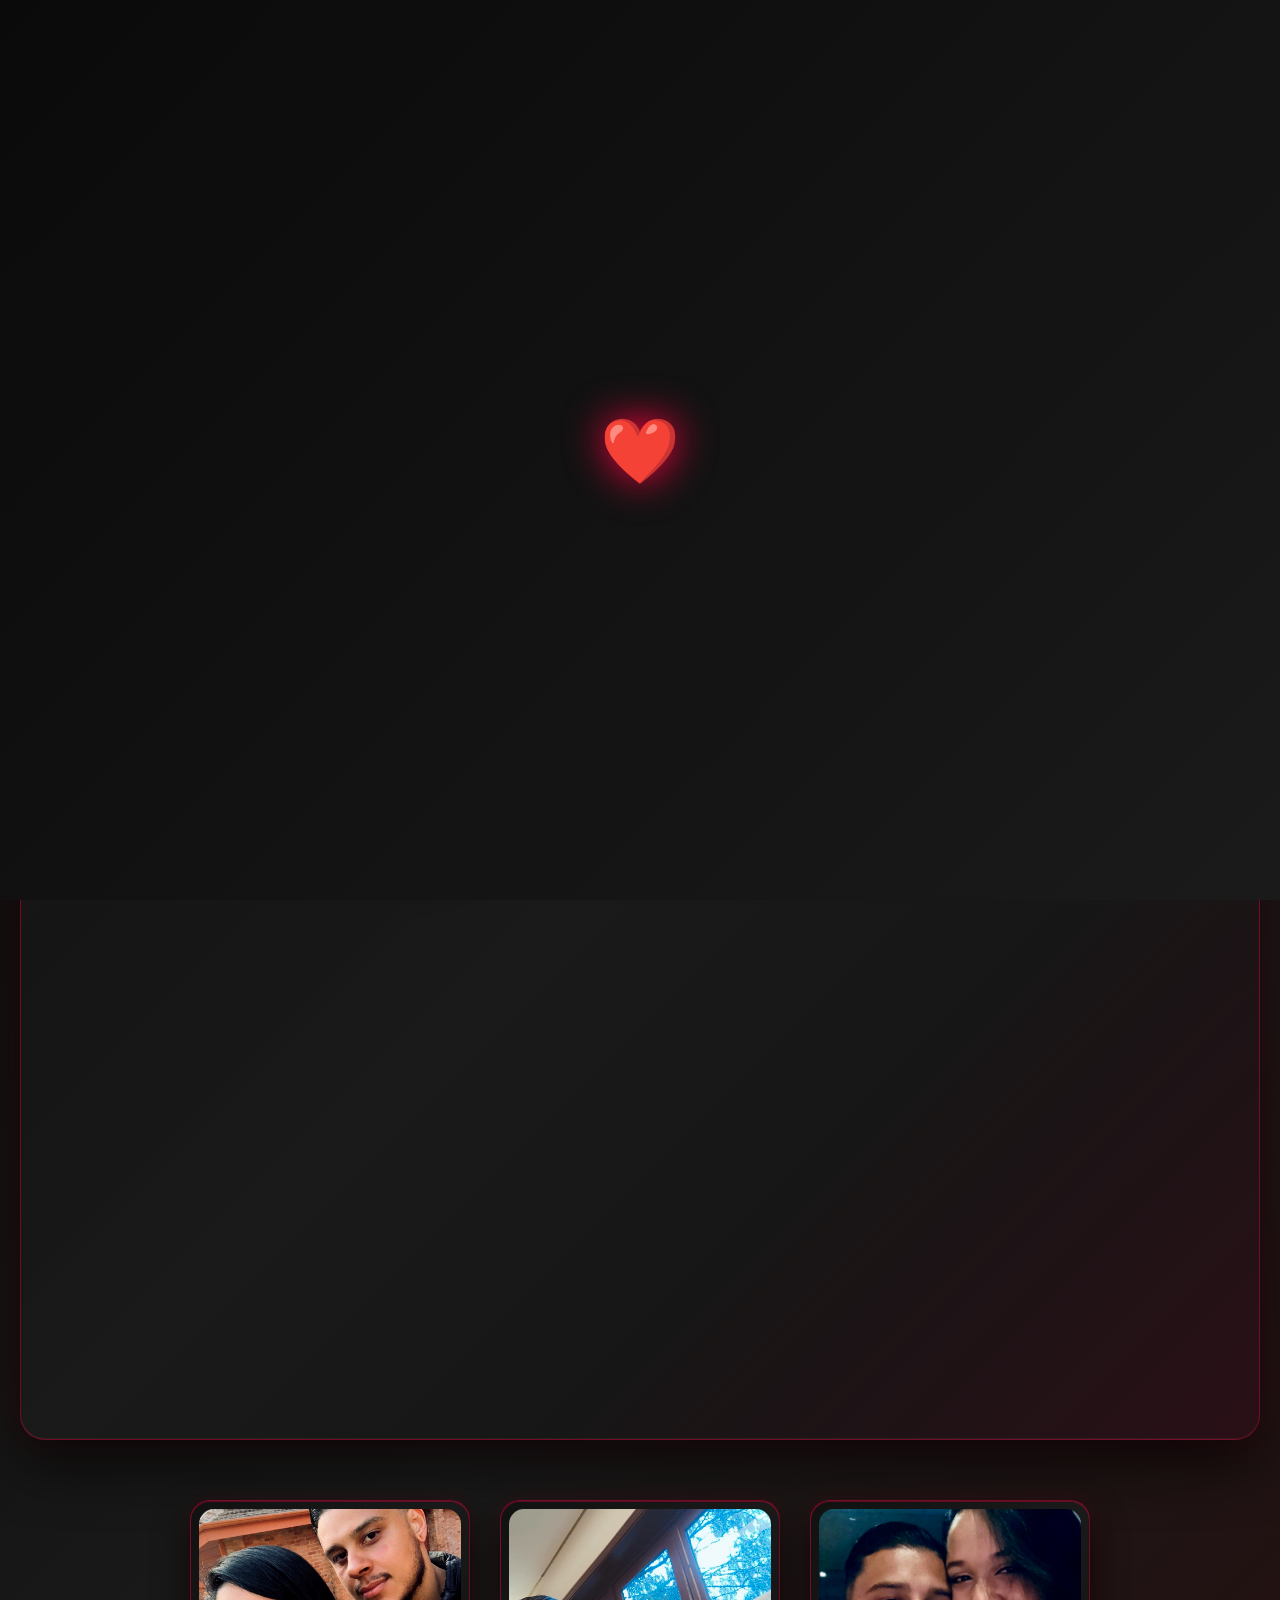
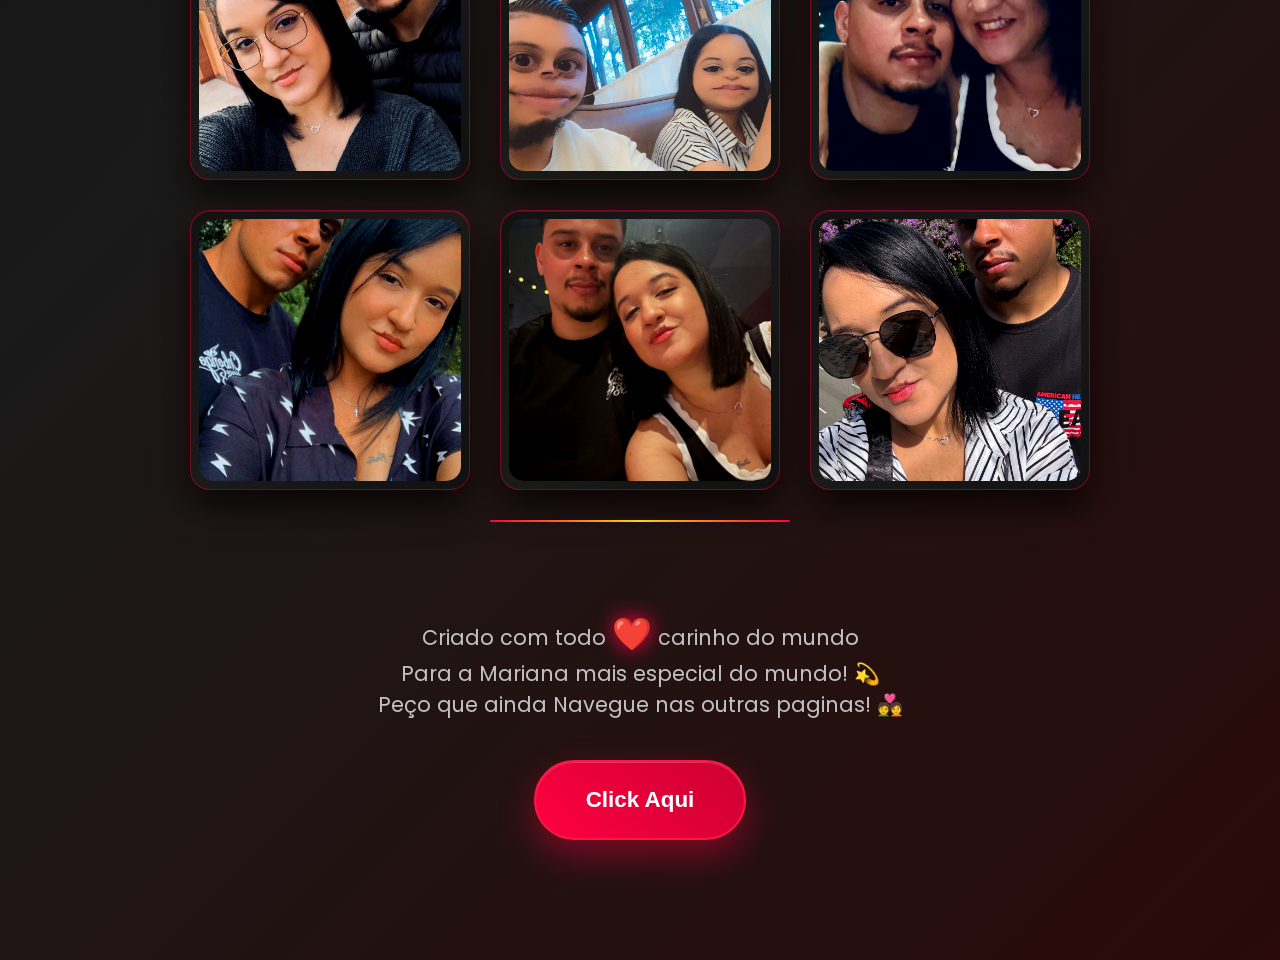
<file: index.html>
<!DOCTYPE html>
<html lang="pt-br">

<head>
    <meta charset="UTF-8">
    <meta name="viewport" content="width=device-width, initial-scale=1.0">
    <link rel="stylesheet" href="./src/style/index.css">
    <script src="./src/js/index.js" defer></script>
    <title>Para Minha Princesa ❤️</title>
</head>

<body>
    <!-- Overlay de loading -->
    <div class="loading-overlay">
        <div class="loading-heart">❤️</div>
    </div>

    <!-- Cursor personalizado -->
    <div class="custom-cursor"></div>

    <!-- Partículas de fundo -->
    <div class="particles"></div>

    <!-- Efeito de ondas -->
    <div class="wave-bg"></div>

    <div class="container">
        <header class="header">
            <h1>Para Minha <span class="girlfriend-name"></span></h1>
            <p>Uma declaração de amor criada especialmente para você ❤️</p>
        </header>

        <main class="love-card">
            <h2>Minha Baixinha Brava 💕</h2>
            <div class="love-message">
                <p><span class="girlfriend-name"></span>, você é a razão de tornar meus dias mais alegres e o último
                    pensamento antes de dormir. Desde que você foi embora da minha vida, cada dia se tornou menos
                    colorido.</p>
                <br>
                <p>Você marcou minha vida, de uma forma que não sei explicar, mas saiba que mesmo que eu nunca tenha
                    falado, você era meu porto seguro. Com você descobri que o amor verdadeiro não é apenas um
                    sentimento, é um lar, é paz, é a certeza de que encontrei minha pessoa para sempre! ❤️</p>
            </div>

            <button class="surprise-btn" onclick="showSurprise()">
                    ✨ Uma Surpresa Especial ✨
            </button>

            <div class="special-message" id="specialMessage">
                <h3>💖 Do Fundo Do Meu Coração 💖</h3>
                <p><span class="girlfriend-name"></span>, você é o presente mais lindo que a vida me deu. Cada sorriso
                    seu ilumina meu mundo, cada abraço seu me faz sentir em casa, cada "eu te amo" me fazia sentir muito
                    feliz.</p>
                <br>
                <p>Obrigada por tudo que fez para mim, ultimamente só peço a Deus que ele possa nos curar, e que possa
                    tocar no seu coração para que me perdoe de todas atitudes, não fui um namorado perfeito para você,
                    mas sei que sinto ainda uma unica linha que coinecta nós dois.💝</p>
            </div>
        </main>

        <section class="photo-gallery">
            <div class="photo-frame">
                <img src="./src/img/amor1.jpg" alt="Nossa primeira foto juntos"
                    onerror="this.style.display='none'; this.parentNode.innerHTML='📸<br><small>Foto 1</small>';">
            </div>
            <div class="photo-frame">
                <img src="./src/img/amor2.jpg" alt="Momento especial"
                    onerror="this.style.display='none'; this.parentNode.innerHTML='💕<br><small>Foto 2</small>';">
            </div>
            <div class="photo-frame">
                <img src="./src/img/amor3.jpg" alt="Lembrança querida"
                    onerror="this.style.display='none'; this.parentNode.innerHTML='🌹<br><small>Foto 3</small>';">
            </div>
            <div class="photo-frame">
                <img src="./src/img/amor4.jpg" alt="Nosso amor"
                    onerror="this.style.display='none'; this.parentNode.innerHTML='✨<br><small>Foto 4</small>';">
            </div>
            <div class="photo-frame">
                <img src="./src/img/amor5.jpg" alt="Momento único"
                    onerror="this.style.display='none'; this.parentNode.innerHTML='💖<br><small>Foto 5</small>';">
            </div>
            <div class="photo-frame">
                <img src="./src/img/amor6.jpg" alt="Para sempre"
                    onerror="this.style.display='none'; this.parentNode.innerHTML='🥰<br><small>Foto 6</small>';">
            </div>
        </section>

        <footer class="footer">
            <p>Criado com todo <span class="heart-beat">❤️</span> carinho do mundo</p>
            <p>Para a <span class="girlfriend-name"></span> mais especial do mundo! 💫</p>
            <p>Peço que ainda Navegue nas outras paginas! 💑</p>
            <button class="surprise-btn" ><a href="./src/pages/home.html">Click Aqui</a></button>
        </footer>
    </div>
</body>

</html>
</file>
<file: src/style/index.css>
@import url(./reset.css);

/* Cursor personalizado dark */
.custom-cursor {
    position: fixed;
    width: 20px;
    height: 20px;
    background: radial-gradient(circle, var(--accent-red), var(--deep-red));
    border-radius: 50%;
    pointer-events: none;
    z-index: 9999;
    transition: transform 0.1s ease;
    box-shadow: 0 0 20px var(--accent-red);
    border: 2px solid var(--neon-red);
}

.cursor-trail {
    position: fixed;
    width: 6px;
    height: 6px;
    background: rgba(255, 0, 64, 0.6);
    border-radius: 50%;
    pointer-events: none;
    z-index: 9998;
}

/* Partículas vermelhas */
.particles {
    position: fixed;
    top: 0;
    left: 0;
    width: 100%;
    height: 100%;
    pointer-events: none;
    z-index: 1;
}

.particle {
    position: absolute;
    width: 3px;
    height: 3px;
    background: radial-gradient(circle, var(--accent-red), transparent);
    border-radius: 50%;
    animation: float-particle 8s linear infinite;
}

@keyframes float-particle {
    0% {
        transform: translateY(100vh) rotate(0deg);
        opacity: 0;
    }

    10% {
        opacity: 1;
    }

    90% {
        opacity: 1;
    }

    100% {
        transform: translateY(-10vh) rotate(360deg);
        opacity: 0;
    }
}

/* Efeito de ondas dark */
.wave-bg {
    position: fixed;
    top: 0;
    left: 0;
    width: 100%;
    height: 100%;
    background:
        radial-gradient(circle at 20% 50%, rgba(255, 0, 64, 0.1) 0%, transparent 50%),
        radial-gradient(circle at 80% 20%, rgba(204, 0, 51, 0.1) 0%, transparent 50%),
        radial-gradient(circle at 40% 80%, rgba(153, 0, 38, 0.1) 0%, transparent 50%);
    animation: wave-move 10s ease-in-out infinite;
    z-index: 2;
}

@keyframes wave-move {

    0%,
    100% {
        transform: scale(1) rotate(0deg);
    }

    50% {
        transform: scale(1.2) rotate(3deg);
    }
}

/* Container principal */
.container {
    max-width: 1400px;
    margin: 0 auto;
    padding: 20px;
    position: relative;
    z-index: 10;
}

/* Header dark theme */
.header {
    text-align: center;
    margin-bottom: 60px;
    position: relative;
    animation: slideDown 1.5s cubic-bezier(0.68, -0.55, 0.265, 1.55);
}

.header::before {
    content: '';
    position: absolute;
    top: -20px;
    left: 50%;
    transform: translateX(-50%);
    width: 200px;
    height: 4px;
    background: linear-gradient(90deg, var(--accent-red), var(--gold), var(--accent-red));
    border-radius: 2px;
    animation: glow-line 3s ease-in-out infinite alternate;
}

@keyframes glow-line {
    0% {
        box-shadow: 0 0 5px var(--accent-red);
    }

    100% {
        box-shadow: 0 0 25px var(--accent-red), 0 0 35px var(--neon-red);
    }
}

.header h1 {
    font-size: 4.5rem;
    font-weight: 800;
    background: linear-gradient(45deg, var(--accent-red), var(--gold), var(--neon-red), var(--silver));
    background-size: 400% 400%;
    -webkit-background-clip: text;
    -webkit-text-fill-color: transparent;
    background-clip: text;
    animation: gradient-shift 4s ease infinite, text-glow 2s ease-in-out infinite alternate;
    margin-bottom: 20px;
    position: relative;
}

@keyframes gradient-shift {
    0% {
        background-position: 0% 50%;
    }

    50% {
        background-position: 100% 50%;
    }

    100% {
        background-position: 0% 50%;
    }
}

@keyframes text-glow {
    0% {
        filter: drop-shadow(0 0 10px var(--accent-red));
    }

    100% {
        filter: drop-shadow(0 0 25px var(--accent-red)) drop-shadow(0 0 35px var(--neon-red));
    }
}

.header p {
    font-size: 1.4rem;
    color: var(--silver);
    font-weight: 300;
    letter-spacing: 1px;
    animation: pulse-text 3s ease-in-out infinite;
}

@keyframes pulse-text {

    0%,
    100% {
        opacity: 0.7;
        transform: scale(1);
    }

    50% {
        opacity: 1;
        transform: scale(1.05);
    }
}

/* Nome da namorada */
.girlfriend-name::before {
    content: var(--girlfriend-name);
}

/* Card principal dark theme melhorado */
.love-card {
    background: linear-gradient(135deg,
            rgba(17, 17, 17, 0.95) 0%,
            rgba(26, 26, 26, 0.9) 50%,
            rgba(17, 17, 17, 0.95) 100%);
    backdrop-filter: blur(30px);
    border-radius: 25px;
    padding: 50px 40px;
    margin: 40px 0;
    box-shadow:
        0 20px 60px rgba(0, 0, 0, 0.8),
        inset 0 1px 0 rgba(255, 0, 64, 0.3),
        0 0 40px rgba(255, 0, 64, 0.15),
        inset 0 -1px 0 rgba(255, 255, 255, 0.05);
    border: 1px solid rgba(255, 0, 64, 0.4);
    animation: card-float 8s ease-in-out infinite;
    text-align: center;
    position: relative;
    transition: all 0.4s cubic-bezier(0.23, 1, 0.32, 1);
}

.love-card:hover {
    transform: translateY(-5px) scale(1.01);
    box-shadow:
        0 30px 80px rgba(0, 0, 0, 0.9),
        inset 0 1px 0 rgba(255, 0, 64, 0.4),
        0 0 60px rgba(255, 0, 64, 0.25),
        inset 0 -1px 0 rgba(255, 255, 255, 0.1);
    border-color: rgba(255, 0, 64, 0.6);
}

@keyframes card-float {

    0%,
    100% {
        transform: translateY(0px);
    }

    50% {
        transform: translateY(-8px);
    }
}

.love-card::before {
    content: '';
    position: absolute;
    top: 0;
    left: 0;
    right: 0;
    bottom: 0;
    background: linear-gradient(135deg,
            rgba(255, 0, 64, 0.1) 0%,
            transparent 30%,
            transparent 70%,
            rgba(255, 0, 64, 0.1) 100%);
    border-radius: 25px;
    z-index: -1;
    animation: subtle-glow 6s ease-in-out infinite alternate;
}

@keyframes subtle-glow {
    0% {
        opacity: 0.3;
    }

    100% {
        opacity: 0.6;
    }
}

.love-card h2 {
    font-size: 3.2rem;
    font-weight: 700;
    background: linear-gradient(45deg, var(--white), var(--silver), var(--gold));
    -webkit-background-clip: text;
    -webkit-text-fill-color: transparent;
    background-clip: text;
    margin-bottom: 40px;
    animation: title-shine 2s ease-in-out infinite;
}

@keyframes title-shine {

    0%,
    100% {
        filter: brightness(1);
    }

    50% {
        filter: brightness(1.3);
    }
}

.love-message {
    font-size: 1.4rem;
    line-height: 1.8;
    color: var(--silver);
    margin-bottom: 50px;
    font-weight: 300;
    letter-spacing: 0.5px;
    animation: message-glow 4s ease-in-out infinite alternate;
}

@keyframes message-glow {
    0% {
        text-shadow: 0 0 10px rgba(192, 192, 192, 0.3);
    }

    100% {
        text-shadow: 0 0 20px rgba(192, 192, 192, 0.6), 0 0 30px rgba(255, 0, 64, 0.2);
    }
}

/* Botão dark theme */
.surprise-btn  {
    background: linear-gradient(45deg, var(--accent-red), var(--deep-red));
    color: var(--white);
    border: none;
    padding: 25px 50px;
    font-size: 1.4rem;
    font-weight: 600;
    border-radius: 60px;
    cursor: pointer;
    position: relative;
    overflow: hidden;
    transition: all 0.3s cubic-bezier(0.68, -0.55, 0.265, 1.55);
    margin: 40px 0;
    box-shadow:
        0 15px 35px rgba(255, 0, 64, 0.4),
        inset 0 1px 0 rgba(255, 255, 255, 0.2);
    animation: btn-pulse 3s ease-in-out infinite;
    border: 2px solid var(--neon-red);
}

.surprise-btn::before {
    content: '';
    position: absolute;
    top: 0;
    left: -100%;
    width: 100%;
    height: 100%;
    background: linear-gradient(90deg, transparent, rgba(96, 6, 171, 0.3), transparent);
    transition: left 0.5s;
}

.surprise-btn:hover::before {
    left: 100%;
}

.surprise-btn:hover {
    transform: translateY(-5px) scale(1.05);
    box-shadow:
        0 25px 50px rgba(255, 0, 64, 0.6),
        0 0 30px var(--gold);
}

@keyframes btn-pulse {

    0%,
    100% {
        box-shadow: 0 15px 35px rgba(255, 0, 64, 0.4);
    }

    50% {
        box-shadow: 0 15px 35px rgba(255, 0, 64, 0.6), 0 0 20px var(--gold);
    }
}

/* Galeria de fotos - 3 por linha mobile-first */
.photo-gallery {
    display: grid;
    grid-template-columns: repeat(3, 1fr);
    gap: 15px;
    margin: 60px 0;
    perspective: 1000px;
}

.photo-frame {
    aspect-ratio: 1;
    background: linear-gradient(135deg,
            var(--card-black) 0%,
            var(--secondary-black) 50%,
            var(--card-black) 100%);
    border-radius: 20px;
    padding: 8px;
    box-shadow:
        0 15px 35px rgba(0, 0, 0, 0.8),
        inset 0 1px 0 rgba(255, 0, 64, 0.3),
        0 0 25px rgba(255, 0, 64, 0.1);
    position: relative;
    overflow: hidden;
    transition: all 0.4s cubic-bezier(0.23, 1, 0.32, 1);
    animation: frame-float 5s ease-in-out infinite;
    border: 1px solid rgba(255, 0, 64, 0.4);
}

.photo-frame:nth-child(1) {
    animation-delay: 0s;
}

.photo-frame:nth-child(2) {
    animation-delay: 0.3s;
}

.photo-frame:nth-child(3) {
    animation-delay: 0.6s;
}

.photo-frame:nth-child(4) {
    animation-delay: 0.9s;
}

.photo-frame:nth-child(5) {
    animation-delay: 1.2s;
}

.photo-frame:nth-child(6) {
    animation-delay: 1.5s;
}

@keyframes frame-float {

    0%,
    100% {
        transform: translateY(0px);
    }

    50% {
        transform: translateY(-8px);
    }
}

.photo-frame img {
    width: 100%;
    height: 100%;
    object-fit: cover;
    border-radius: 15px;
    transition: all 0.4s ease;
    filter: brightness(0.95) contrast(1.15) saturate(1.1);
}

.photo-frame::before {
    content: '';
    position: absolute;
    top: 0;
    left: 0;
    right: 0;
    bottom: 0;
    background: linear-gradient(135deg,
            rgba(255, 0, 64, 0.2) 0%,
            transparent 50%,
            rgba(255, 0, 64, 0.2) 100%);
    border-radius: 20px;
    opacity: 0;
    transition: all 0.4s ease;
    z-index: 1;
}

.photo-frame:hover::before {
    opacity: 1;
    animation: photo-shine 1s ease-in-out;
}

@keyframes photo-shine {
    0% {
        transform: translateX(-100%) skew(-15deg);
    }

    100% {
        transform: translateX(100%) skew(-15deg);
    }
}

.photo-frame:hover {
    transform: translateY(-10px) scale(1.05);
    box-shadow:
        0 25px 50px rgba(0, 0, 0, 0.9),
        0 0 40px rgba(255, 0, 64, 0.4),
        inset 0 1px 0 rgba(255, 0, 64, 0.5);
    border-color: rgba(255, 0, 64, 0.8);
}

.photo-frame:hover img {
    filter: brightness(1.1) contrast(1.25) saturate(1.2);
    transform: scale(1.02);
}

/* Texto de fallback melhorado */
.photo-frame[data-fallback] {
    display: flex;
    flex-direction: column;
    align-items: center;
    justify-content: center;
    font-size: 2rem;
    color: var(--accent-red);
    text-align: center;
    background: linear-gradient(135deg,
            rgba(17, 17, 17, 0.9) 0%,
            rgba(26, 26, 26, 0.95) 50%,
            rgba(17, 17, 17, 0.9) 100%);
}

.photo-frame[data-fallback] small {
    font-size: 0.7rem;
    color: var(--silver);
    margin-top: 8px;
    opacity: 0.8;
}

/* Mensagem especial dark theme */
.special-message {
    background: var(--glass-bg);
    backdrop-filter: blur(25px);
    border-radius: 25px;
    padding: 50px;
    margin: 60px 0;
    border: 2px solid var(--glass-border);
    opacity: 0;
    transform: translateY(50px) scale(0.9);
    transition: all 0.8s cubic-bezier(0.68, -0.55, 0.265, 1.55);
    position: relative;
    overflow: hidden;
}

.special-message::before {
    content: '';
    position: absolute;
    top: 0;
    left: -100%;
    width: 100%;
    height: 100%;
    background: linear-gradient(90deg,
            transparent,
            rgba(255, 0, 64, 0.1),
            rgba(255, 215, 0, 0.1),
            transparent);
    animation: message-wave 4s ease-in-out infinite;
}

@keyframes message-wave {
    0% {
        left: -100%;
    }

    100% {
        left: 100%;
    }
}

.special-message.show {
    opacity: 1;
    transform: translateY(0) scale(1);
    box-shadow:
        0 25px 50px rgba(0, 0, 0, 0.7),
        0 0 40px rgba(255, 0, 64, 0.2);
}

.special-message h3 {
    background: linear-gradient(45deg, var(--accent-red), var(--gold), var(--neon-red));
    -webkit-background-clip: text;
    -webkit-text-fill-color: transparent;
    background-clip: text;
    font-size: 2.5rem;
    font-weight: 700;
    margin-bottom: 30px;
    text-align: center;
    animation: special-glow 2s ease-in-out infinite alternate;
}

@keyframes special-glow {
    0% {
        filter: brightness(1);
    }

    100% {
        filter: brightness(1.3) drop-shadow(0 0 10px var(--accent-red));
    }
}

.special-message p {
    color: var(--silver);
    font-size: 1.3rem;
    line-height: 1.8;
    text-align: center;
    font-weight: 300;
}

/* Footer dark theme */
.footer {
    text-align: center;
    padding: 60px 0;
    color: var(--silver);
    font-size: 1.3rem;
    position: relative;
}

.footer a{
    text-decoration: none;
    color: var(--white);
}

.footer::before {
    content: '';
    position: absolute;
    top: -30px;
    left: 50%;
    transform: translateX(-50%);
    width: 300px;
    height: 2px;
    background: linear-gradient(90deg, var(--accent-red), var(--gold), var(--accent-red));
    border-radius: 1px;
    animation: footer-line 3s ease-in-out infinite alternate;
}

@keyframes footer-line {
    0% {
        width: 100px;
        opacity: 0.5;
    }

    100% {
        width: 300px;
        opacity: 1;
    }
}

.heart-beat {
    color: var(--accent-red);
    animation: mega-heartbeat 1s ease-in-out infinite;
    font-size: 2rem;
    display: inline-block;
    filter: drop-shadow(0 0 10px var(--accent-red));
}

@keyframes mega-heartbeat {

    0%,
    100% {
        transform: scale(1);
    }

    25% {
        transform: scale(1.3) rotate(5deg);
    }

    50% {
        transform: scale(1.1) rotate(-5deg);
    }

    75% {
        transform: scale(1.2) rotate(3deg);
    }
}

/* Efeitos de explosão dark */
.heart-explosion {
    position: fixed;
    pointer-events: none;
    z-index: 9999;
    font-size: 2rem;
    animation: heart-explode 2s ease-out forwards;
}

@keyframes heart-explode {
    0% {
        transform: scale(0) rotate(0deg);
        opacity: 1;
    }

    50% {
        transform: scale(1.5) rotate(180deg);
        opacity: 1;
    }

    100% {
        transform: scale(0.5) rotate(360deg);
        opacity: 0;
    }
}

/* Loading dark theme */
.loading-overlay {
    position: fixed;
    top: 0;
    left: 0;
    width: 100%;
    height: 100%;
    background: linear-gradient(135deg, var(--primary-black), var(--secondary-black));
    z-index: 10000;
    display: flex;
    align-items: center;
    justify-content: center;
    animation: fadeOut 2s ease-in-out 3s forwards;
}

.loading-heart {
    font-size: 4rem;
    animation: loading-pulse 1s ease-in-out infinite;
    color: var(--accent-red);
    filter: drop-shadow(0 0 20px var(--accent-red));
}

@keyframes loading-pulse {

    0%,
    100% {
        transform: scale(1);
    }

    50% {
        transform: scale(1.5) rotate(45deg);
    }
}

@keyframes fadeOut {
    to {
        opacity: 0;
        visibility: hidden;
    }
}

/* Responsivo melhorado - Mobile First */
@media (max-width: 480px) {
    .header h1 {
        font-size: 2.8rem;
        margin-bottom: 15px;
    }

    .header p {
        font-size: 1.1rem;
    }

    .love-card {
        padding: 30px 20px;
        margin: 30px 0;
        border-radius: 20px;
    }

    .love-card h2 {
        font-size: 2.2rem;
        margin-bottom: 25px;
    }

    .love-message {
        font-size: 1.1rem;
        margin-bottom: 30px;
    }

    .surprise-btn {
        padding: 18px 35px;
        font-size: 1.2rem;
    }

    .photo-gallery {
        grid-template-columns: repeat(3, 1fr);
        gap: 10px;
        margin: 40px 0;
    }

    .photo-frame {
        border-radius: 15px;
        padding: 6px;
    }

    .photo-frame img {
        border-radius: 10px;
    }

    .photo-frame[data-fallback] {
        font-size: 1.5rem;
    }

    .photo-frame[data-fallback] small {
        font-size: 0.6rem;
        margin-top: 5px;
    }

    .special-message {
        padding: 30px 20px;
        border-radius: 20px;
    }

    .special-message h3 {
        font-size: 2rem;
    }

    .special-message p {
        font-size: 1.1rem;
    }
}

@media (min-width: 481px) and (max-width: 768px) {
    .header h1 {
        font-size: 3.5rem;
    }

    .love-card {
        padding: 50px 35px;
    }

    .love-card h2 {
        font-size: 2.8rem;
    }

    .photo-gallery {
        grid-template-columns: repeat(3, 1fr);
        gap: 20px;
    }
}

@media (min-width: 769px) and (max-width: 1024px) {
    .photo-gallery {
        grid-template-columns: repeat(3, 1fr);
        gap: 25px;
    }
}

@media (min-width: 1025px) {
    .photo-gallery {
        grid-template-columns: repeat(3, 1fr);
        gap: 30px;
        max-width: 900px;
        margin-left: auto;
        margin-right: auto;
    }
}

/* Animações de entrada */
@keyframes slideDown {
    from {
        opacity: 0;
        transform: translateY(-50px);
    }

    to {
        opacity: 1;
        transform: translateY(0);
    }
}

@keyframes slideUp {
    from {
        opacity: 0;
        transform: translateY(50px);
    }

    to {
        opacity: 1;
        transform: translateY(0);
    }
}
</file>
